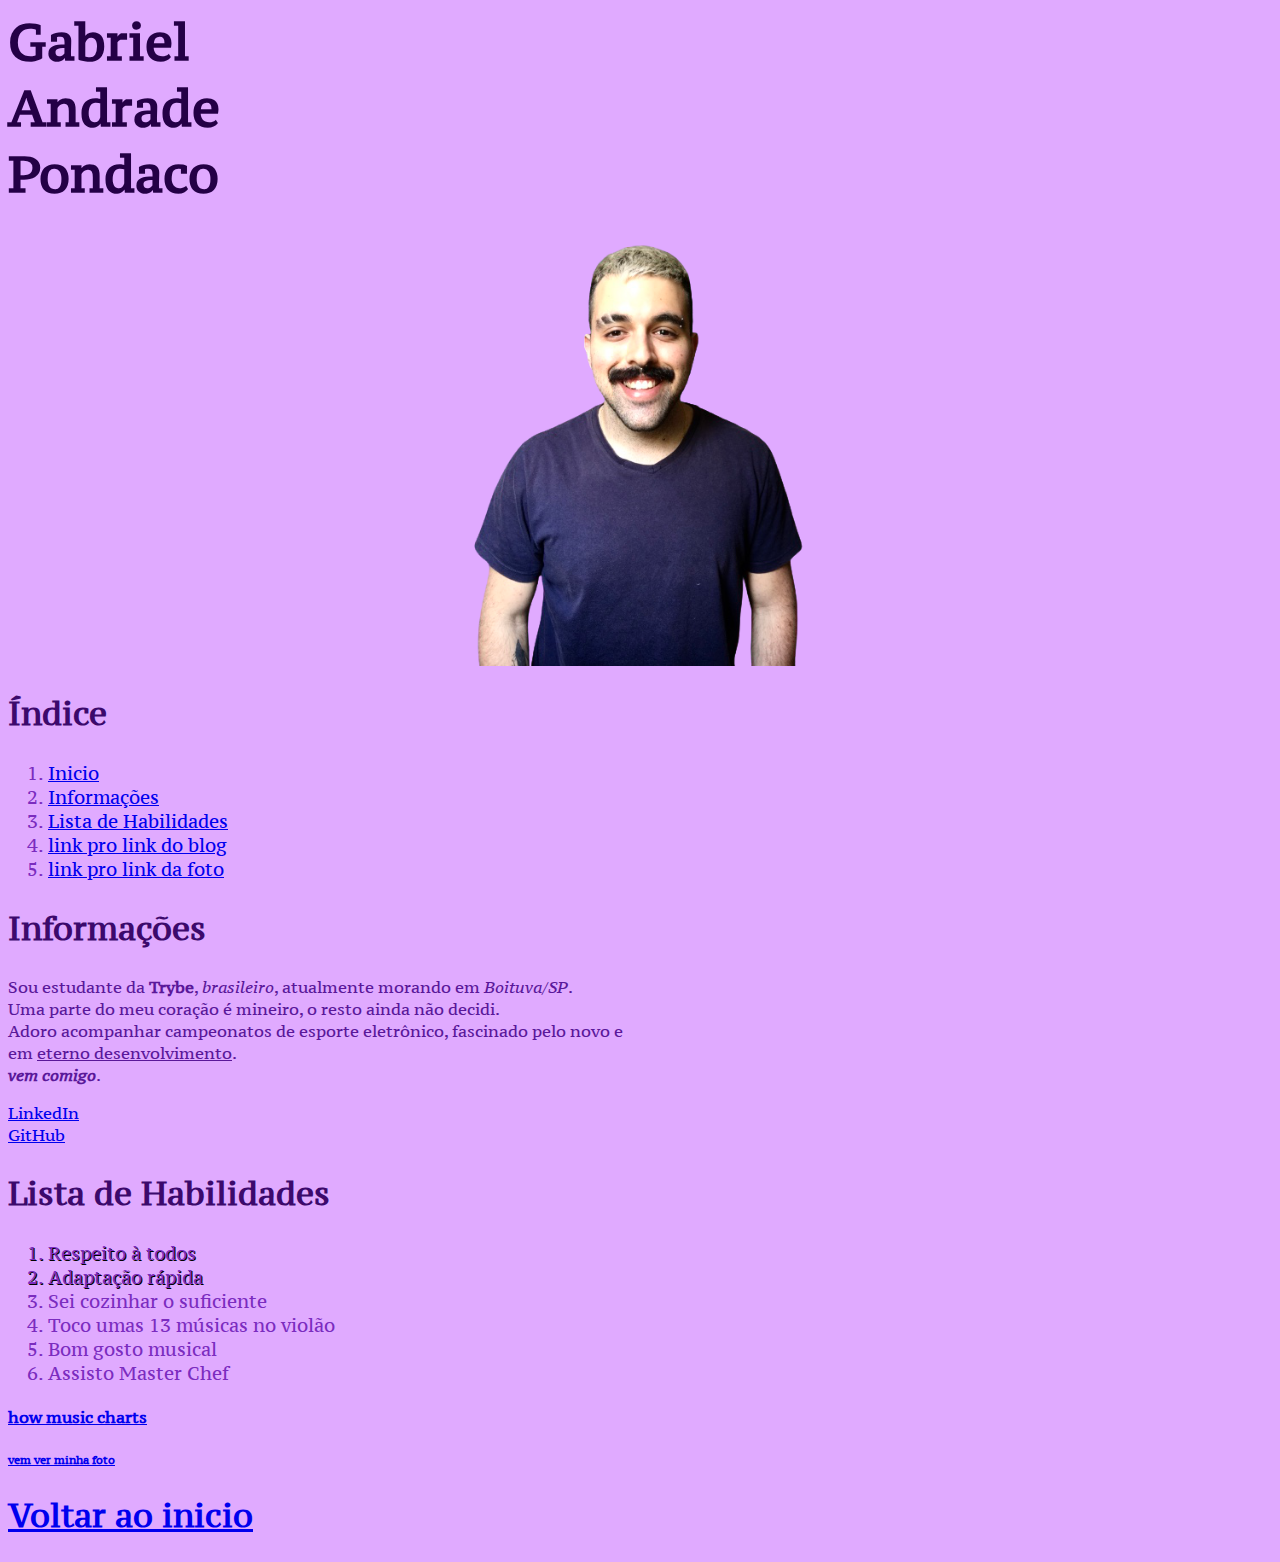
<file: index.html>
<!DOCTYPE html>
<html lang="pt-br">
  <head>
    <meta charset="UTF-8" />
    <meta http-equiv="X-UA-Compatible" content="IE=edge" />
    <meta name="viewport" content="width=device-width, initial-scale=1.0" />
    <title>Portfólio - Gabriel Pondaco</title>
    <link rel="stylesheet" type="text/css" href="style.css" />
    <meta property="og:url" content="https://gabrielpondaco.github.io/">
    <meta property="og:image" content="https://gabrielpondaco.github.io/eu.jpg">
    <meta property="og:title" content="Gabriel Pondaco">
    <meta property="og:description" content="Portfolio de Gabriel Pondaco">
    <meta property="og:image:width" content="415">
    <meta property="og:image:height" content="539">
    

    <style>
      @import url("https://fonts.googleapis.com/css2?family=PT+Serif+Caption&display=swap");
    </style>
  </head>
  <body>
    <h1 id="inicio">
      Gabriel <br />
      Andrade <br />
      Pondaco
    </h1>
    <img
      id="foto"
      src="euSemfundo.png"
      width="200px"
      alt="Uma foto minha bem lindo"
    />

    <h2 id="indice">Índice</h2>
    <ol class="listas" id="listaIndice">
      <li><a href="#inicio">Inicio</a></li>
      <li><a href="#informacoes">Informações</a></li>
      <li><a href="#habilidades">Lista de Habilidades</a></li>
      <li><a href="#linkDoBlog">link pro link do blog</a></li>
      <li><a href="#linkDaFoto">link pro link da foto</a></li>
    </ol>

    <h2 id="informacoes">Informações</h2>
    <p>
      Sou estudante da <strong>Trybe</strong>, <i>brasileiro</i>, atualmente
      morando em <i>Boituva/SP</i>. <br /> Uma parte do meu coração é mineiro, o resto ainda não decidi. <br> Adoro acompanhar campeonatos de esporte eletrônico, fascinado pelo novo e <br> em <u>eterno desenvolvimento</u>. <br> <b><i>vem comigo</i></b
      >.
    </p>
    <a href="https://www.linkedin.com/in/gabrielpondaco/" target="_blank"
      >LinkedIn</a
    >
    <br />
    <a href="https://github.com/gabrielpondaco" target="_blank">GitHub</a>

    <br />
    <h2 id="habilidades">Lista de Habilidades</h2>
    <ol class="listas" id="listaHabilidades">
      <li class="respect">Respeito à todos</li>
      <li class="adaptation">Adaptação rápida</li>
      <li>Sei cozinhar o suficiente</li>
      <li>Toco umas 13 músicas no violão</li>
      <li>Bom gosto musical</li>
      <li>Assisto Master Chef</li>
    </ol>

    <h4 id="linkDoBlog">
      <a
        href="https://blog.chartmetric.com/?gclid=CjwKCAiAs92MBhAXEiwAXTi258EXkvZZ9ilWllLFV41176HsTe-KluVMPftwWc4FC9UoAUyIoUBCHBoCaPcQAvD_BwE"
        target="_blank"
        >how music charts</a
      >
    </h4>

    <h6 id="linkDaFoto"><a href="#foto">vem ver minha foto</a></h6>

    <h2><a href="#inicio">Voltar ao inicio</a></h2>
  </body>
</html>
</file>
<file: style.css>
body {
    background-color: #E0AAFF;
    font-family: 'PT Serif Caption', serif;
    
}

#foto {
    display: block;
    margin-left: auto;
    margin-right: auto;
    width: 28%;
}
      
#indice {
    /* color: #5A189A; */

}

h2 {
    color: #3C096C;
    font-size: 32px;
}

.listas {
    color: #7B2CBF;
    font-size: 18px;
}

p {
    font-size: 16px;
    color: #5A189A;

}

.respect {
    text-shadow: 1px 1px black;
}

.adaptation {
    text-shadow: 1px 1px black;
}




#inicio {
    text-align: center;
    font-size: 50px;
    color: #240046;
    display: inline;
}
</file>
<file: PortfolioWeb/style.css>
body {
    background-color: #E0AAFF;
    font-family: 'PT Serif Caption', serif;
    
}

#foto {
    display: block;
    margin-left: auto;
    margin-right: auto;
    width: 28%;
}
      
#indice {
    /* color: #5A189A; */

}

h2 {
    color: #3C096C;
    font-size: 32px;
}

.listas {
    color: #7B2CBF;
    font-size: 18px;
}

p {
    font-size: 16px;
    color: #5A189A;

}

.respect {
    text-shadow: 1px 1px black;
}

.adaptation {
    text-shadow: 1px 1px black;
}




#inicio {
    text-align: center;
    font-size: 50px;
    color: #240046;
    display: inline;
}
</file>
